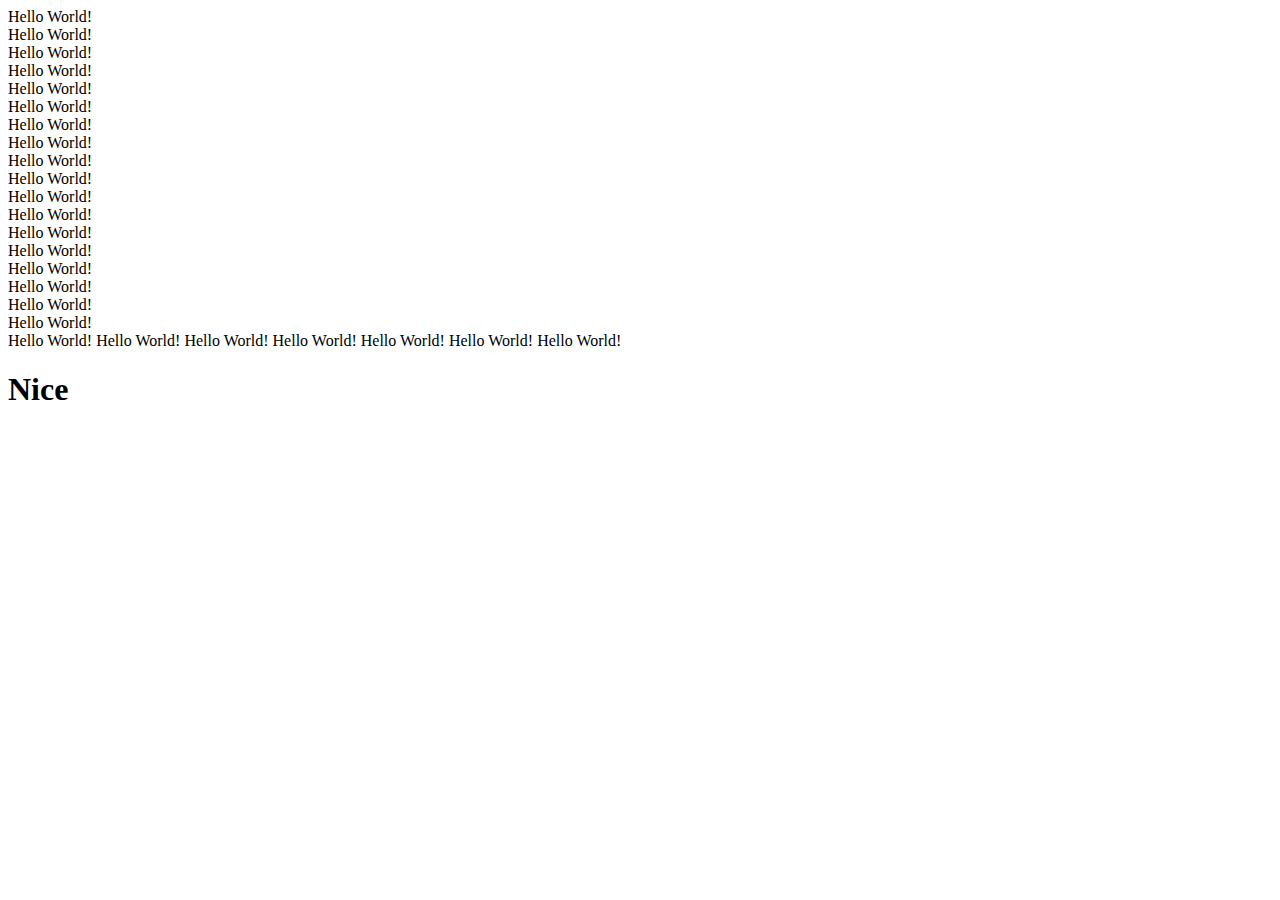
<file: chapter1/index.html>
<!DOCTYPE html>
<html lang="en">

<head>
  <meta charset="UTF-8">
  <meta http-equiv="X-UA-Compatible" content="IE=edge">
  <meta name="viewport" content="width=device-width, initial-scale=1.0">
  <title>Document</title>
</head>

<body>
  <span>Hello World!</span>
  <div>Hello World!</div>
  <div>Hello World!</div>
  <div>Hello World!</div>
  <div>Hello World!</div>
  <div>Hello World!</div>
  <div>Hello World!</div>
  <div>Hello World!</div>
  <div>Hello World!</div>
  <div>Hello World!</div>
  <div>Hello World!</div>
  <div>Hello World!</div>
  <div>Hello World!</div>
  <div>Hello World!</div>
  <div>Hello World!</div>
  <div>Hello World!</div>
  <div>Hello World!</div>
  <div>Hello World!</div>
  <a>Hello World!</a>
  <a>Hello World!</a>
  <a>Hello World!</a>
  <a>Hello World!</a>
  <a>Hello World!</a>
  <a>Hello World!</a>
  <a>Hello World!</a>
  <h1>Nice</h1>     
</body>

</html>
</file>
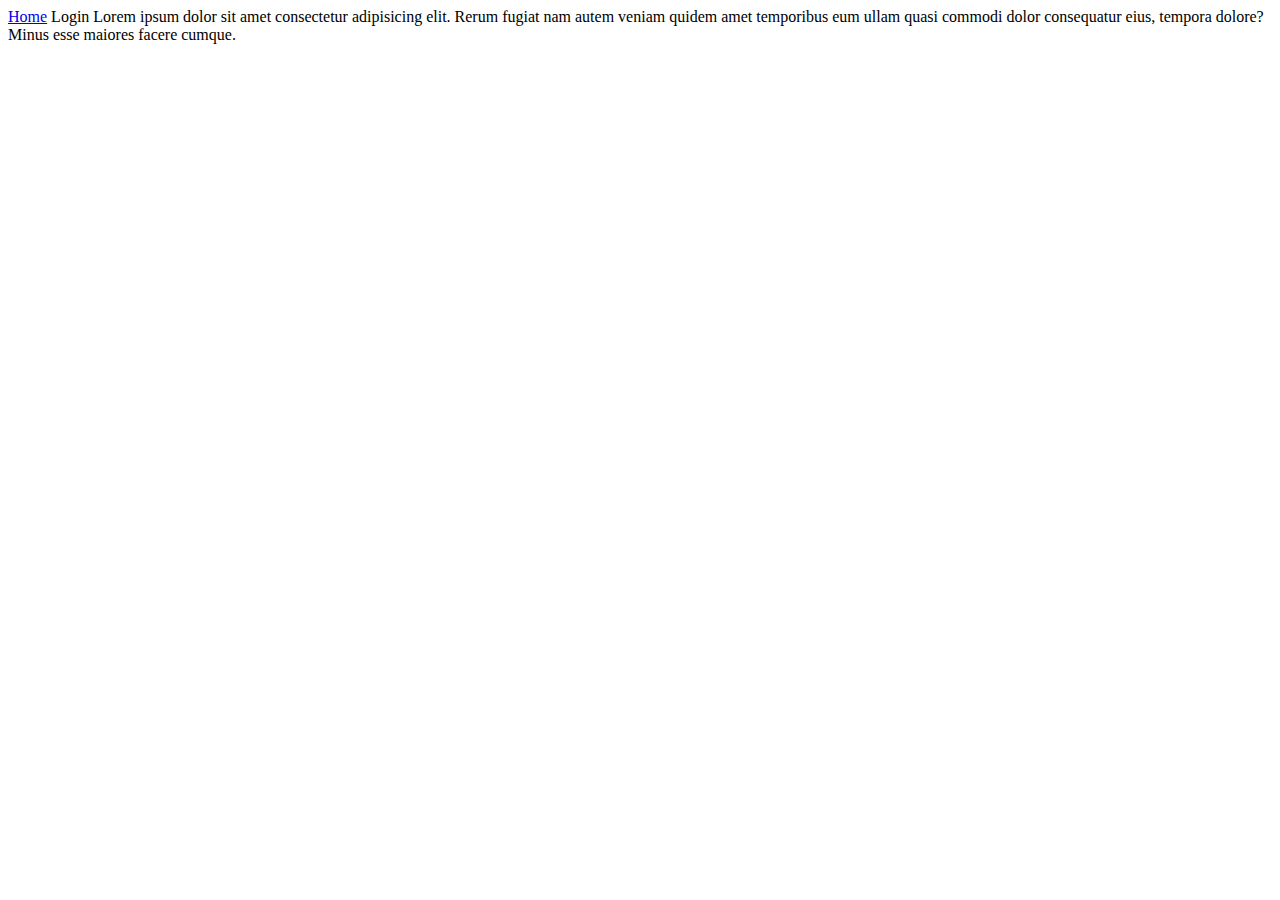
<file: chapter2/login/index.html>
<!DOCTYPE html>
<html lang="ko">
<head>
    <meta charset="UTF-8">
    <meta http-equiv="X-UA-Compatible" content="IE=edge">
    <meta name="viewport" content="width=device-width, initial-scale=1.0">
    <title>Document</title>
</head>
<body>
    <a href="../">Home</a>
    Login
    Lorem ipsum dolor sit amet consectetur adipisicing elit. Rerum fugiat nam autem veniam quidem amet temporibus eum ullam quasi commodi dolor consequatur eius, tempora dolore? Minus esse maiores facere cumque.
</body>
</html>
</file>
